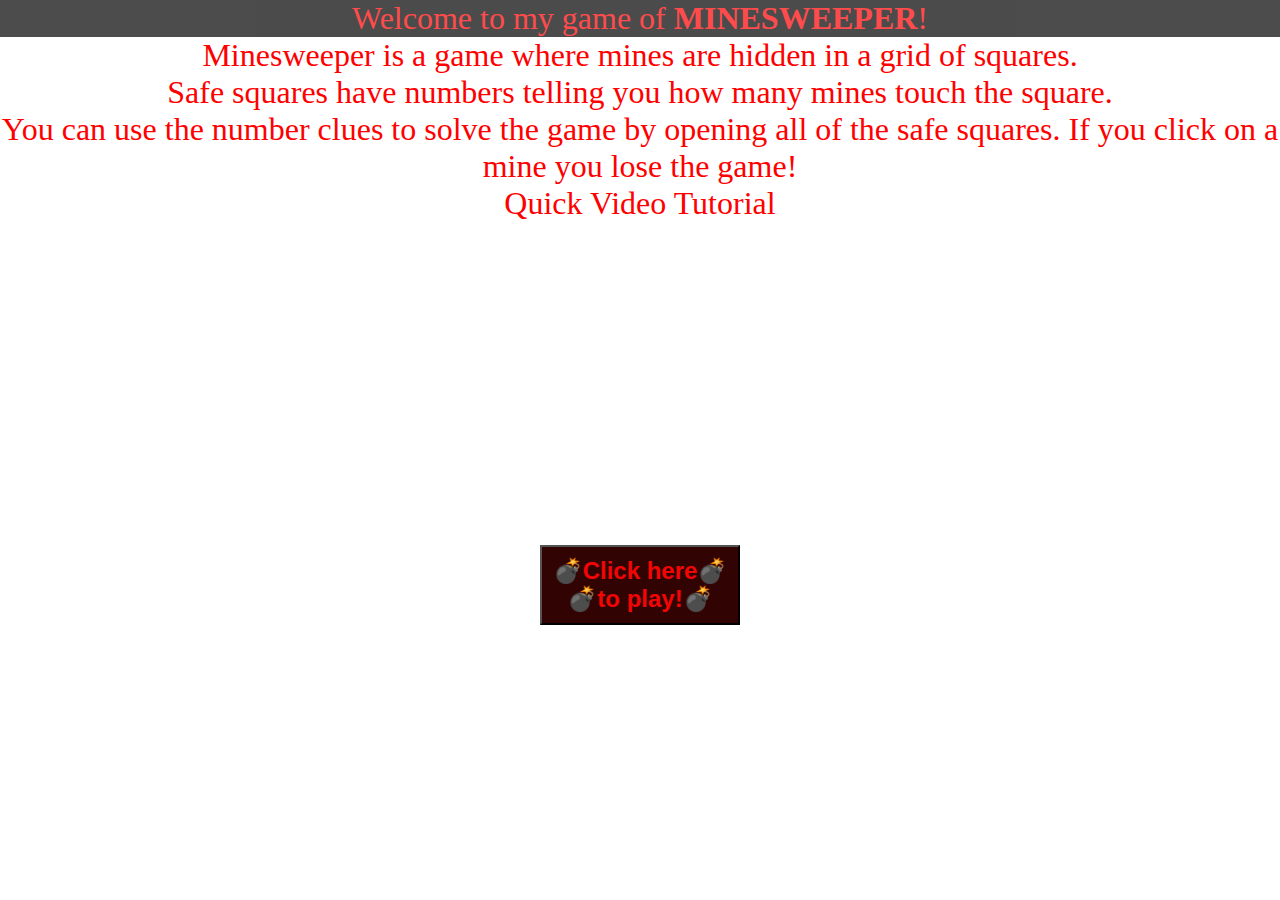
<file: index.html>
<!DOCTYPE html>
<html lang="en">
<head>
    <meta charset="UTF-8">
    <meta http-equiv="X-UA-Compatible" content="IE=edge">
    <meta name="viewport" content="width=device-width, initial-scale=1.0">
    <link rel="stylesheet" href="main.css" type="text/css">
    <title>Minesweeper</title>
</head>
<body>
    <header> Welcome to my game of <b>MINESWEEPER</b>!</header>
    

    <p1>Minesweeper is a game where mines are hidden in a grid of squares.<br> Safe squares have numbers telling you how many mines touch the square.<br>
         You can use the number clues to solve the game by opening all of the safe squares. If you click on a mine you lose the game!</p1>
         <div>Quick Video Tutorial</div>
         <iframe width="560" height="315" src="https://www.youtube.com/embed/7B85WbEiYf4" title="YouTube video player" frameborder="0" allow="accelerometer; autoplay; clipboard-write; encrypted-media; gyroscope; picture-in-picture" allowfullscreen></iframe>
         <div><button onclick="document.location='game.html'">💣Click here💣 <br>💣to play!💣</button></div>
        </body>
</html>
</file>
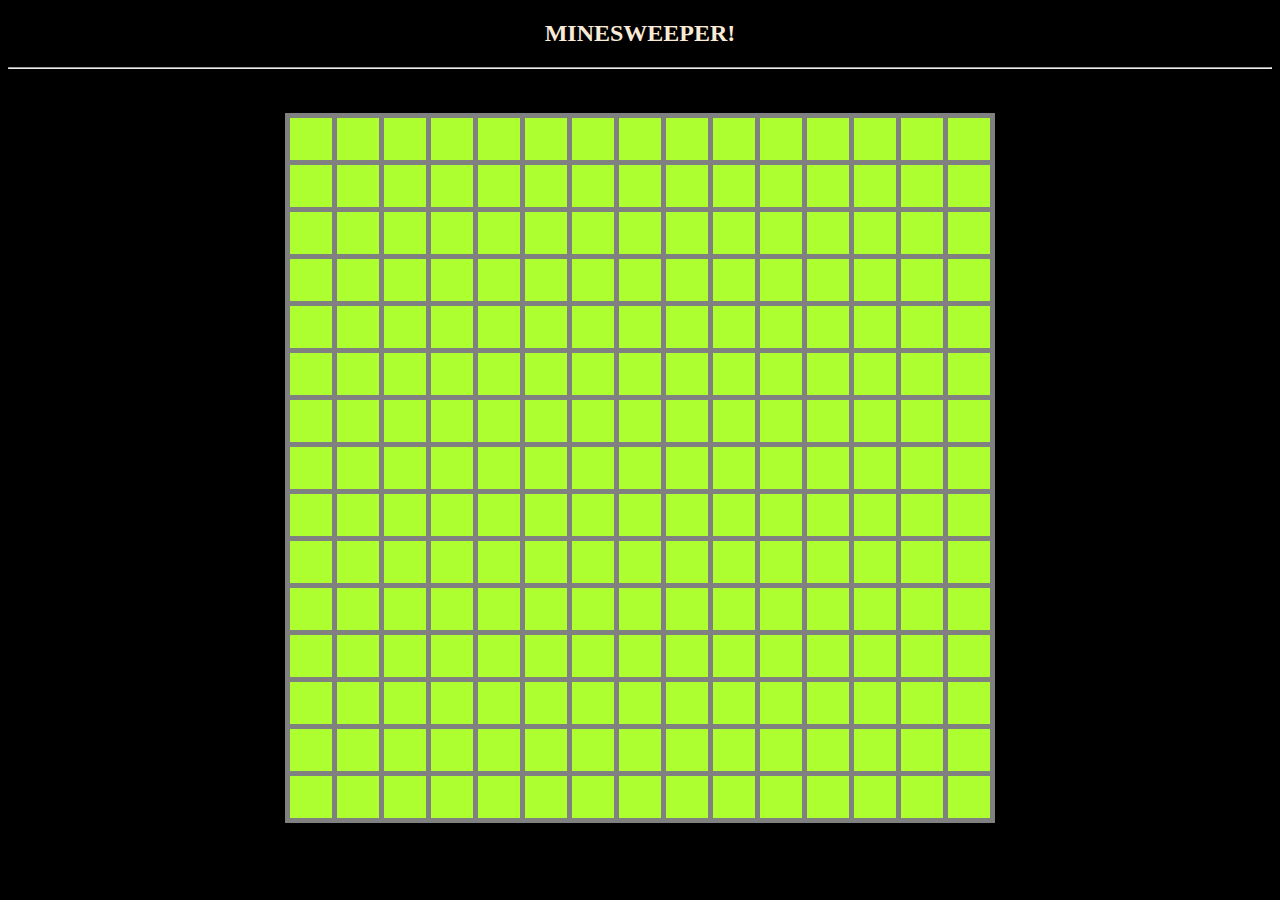
<file: game.html>
<!DOCTYPE html>
<html>
  <head>
    <title>Minesweeper</title>
    <meta charset="UTF-8">
    <link rel="stylesheet" href="game.css" type="text/css">
    <script type="text/javascript" src="game.js"></script>
  </head>
  <body>
      <div id="box">
         <h2>MINESWEEPER!</h2><hr><br><br>
            <div id="field"></div>
            <br>
          <div id="lost" style="display: none;">
            <h3>💣Oh No!! You Landed on a Bomb!💣</h3>
            <button id="new-game-button" type="button" onclick="reload()">Start Again</button>
          </div>         
      </div>
  </body>
</html>
</file>
<file: main.css>
body {
    text-align: center;
    background-image: url('https://media1.giphy.com/media/26n6HRgR5KXmKH3yM/giphy.gif?cid=ecf05e47g52pt88vd9u37uj6585baqbjunf7jklwaj59gw6x&rid=giphy.gif&ct=g');
    background-size: cover;
    height: 100vh;
    padding:0;
    margin:0;
    color:red;
    font-size: xx-large;
}

button {
    width: 200px;
    height: 80px;
    background-color:rgb(49, 3, 3);
    color: rgb(243, 5, 5);
    font-weight: bolder;
    font-size: x-large;
    
}

header {
    background-color: black;
    opacity: 70%;
}
</file>
<file: game.css>
body{
    background-color: black;
}

h2, h3{
    color: antiquewhite;
}

#box {
    text-align: center;
}

#field table {
    border-collapse: collapse;
    font-size: 150%;
    font-family: san-serif;
    font-weight: bold;
    display: inline-block;
}

#field table td {
    background-color: greenyellow;
    width: 40px;
    height: 40px;
    border: 5px solid grey;    
}

button {
    width: 200px;
    height: 60px;
    background-color:rgb(49, 3, 3);
    color: rgb(243, 5, 5);
    font-weight: bolder;
    font-size: x-large;
    
}
</file>
